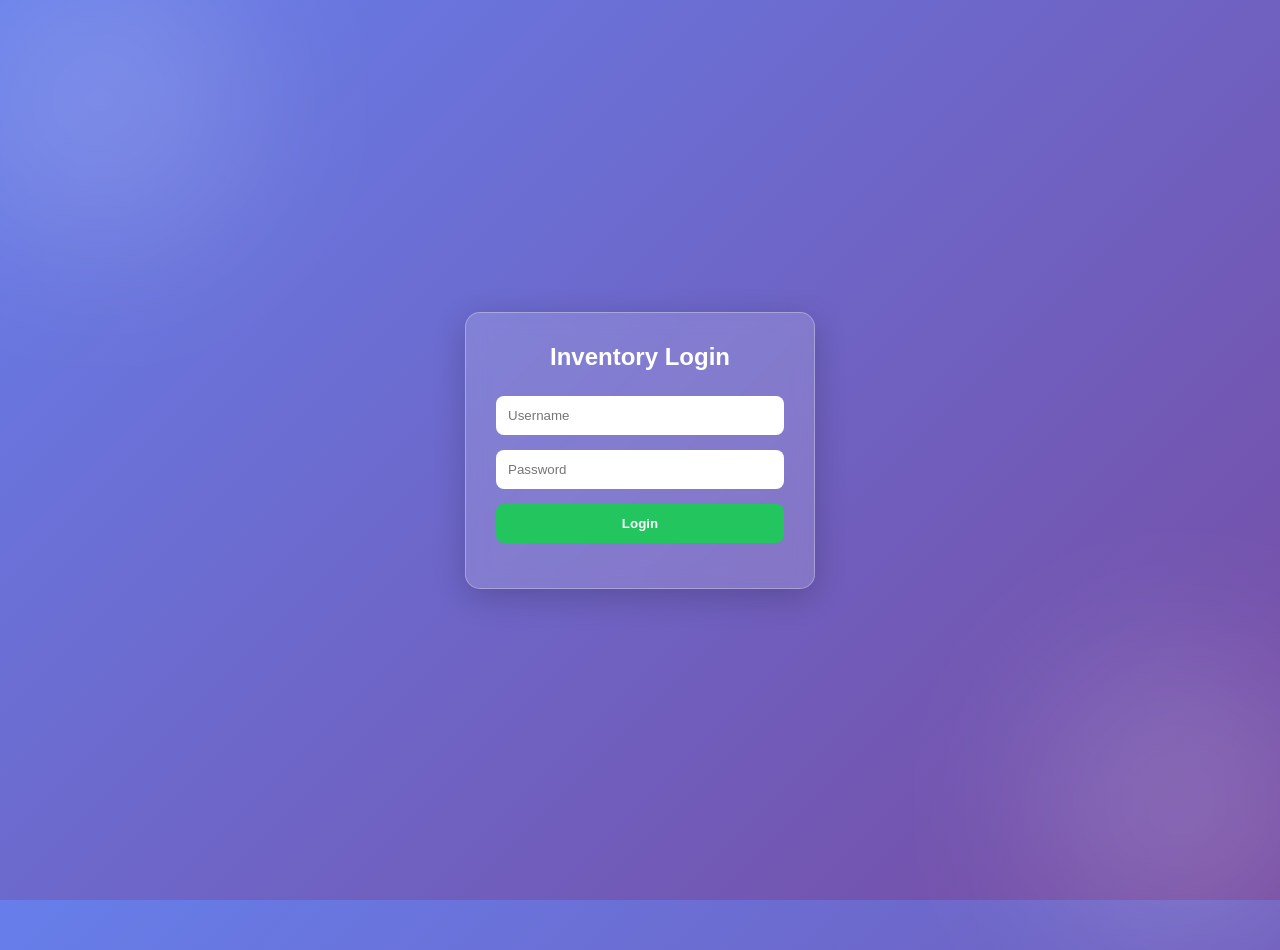
<file: login.html>
<!DOCTYPE html>
<html lang="en">
<head>
<meta charset="UTF-8">
<meta name="viewport" content="width=device-width, initial-scale=1.0">
<title>Login - Inventory System</title>

<link rel="stylesheet" href="login.css">
</head>
<body>

<div class="login-container">

    <h2>Inventory Login</h2>

    <form id="loginForm">

        <input type="text"
               id="username"
               placeholder="Username"
               required>

        <input type="password"
               id="password"
               placeholder="Password"
               required>

        <button type="submit">
            Login
        </button>

    </form>

    <p id="message"></p>

</div>

<script src="login.js"></script>

</body>
</html>
</file>
<file: login.css>
* {
    margin: 0;
    padding: 0;
    box-sizing: border-box;
    font-family: Arial, sans-serif;
}

body {
    height: 100vh;
    display: flex;
    justify-content: center;
    align-items: center;

    /* 🌈 Beautiful gradient background */
    background: linear-gradient(135deg, #667eea, #764ba2);
    position: relative;
    overflow: hidden;
}

/* 🔵 Floating shapes background effect */
body::before,
body::after {
    content: "";
    position: absolute;
    width: 300px;
    height: 300px;
    background: rgba(255,255,255,0.15);
    border-radius: 50%;
    filter: blur(80px);
    animation: float 8s infinite alternate;
}

body::before {
    top: -50px;
    left: -50px;
}

body::after {
    bottom: -50px;
    right: -50px;
}

@keyframes float {
    from { transform: translateY(0px); }
    to { transform: translateY(30px); }
}

/* ================= LOGIN BOX ================= */
.login-container {
    width: 350px;
    background: rgba(255,255,255,0.15);
    padding: 30px;
    border-radius: 15px;

    /* glass effect */
    backdrop-filter: blur(10px);
    -webkit-backdrop-filter: blur(10px);

    box-shadow: 0 8px 32px rgba(0,0,0,0.2);
    border: 1px solid rgba(255,255,255,0.3);
}

.login-container h2 {
    text-align: center;
    margin-bottom: 25px;
    color: white;
}

/* ================= INPUT ================= */
.login-container input {
    width: 100%;
    padding: 12px;
    margin-bottom: 15px;
    border: none;
    border-radius: 8px;
    outline: none;
}

/* ================= BUTTON ================= */
.login-container button {
    width: 100%;
    padding: 12px;
    border: none;
    background: #22c55e;
    color: white;
    border-radius: 8px;
    cursor: pointer;
    font-weight: bold;
    transition: 0.3s;
}

.login-container button:hover {
    background: #16a34a;
    transform: scale(1.03);
}

/* ================= MESSAGE ================= */
#message {
    margin-top: 15px;
    text-align: center;
    color: #ffdddd;
}
</file>
